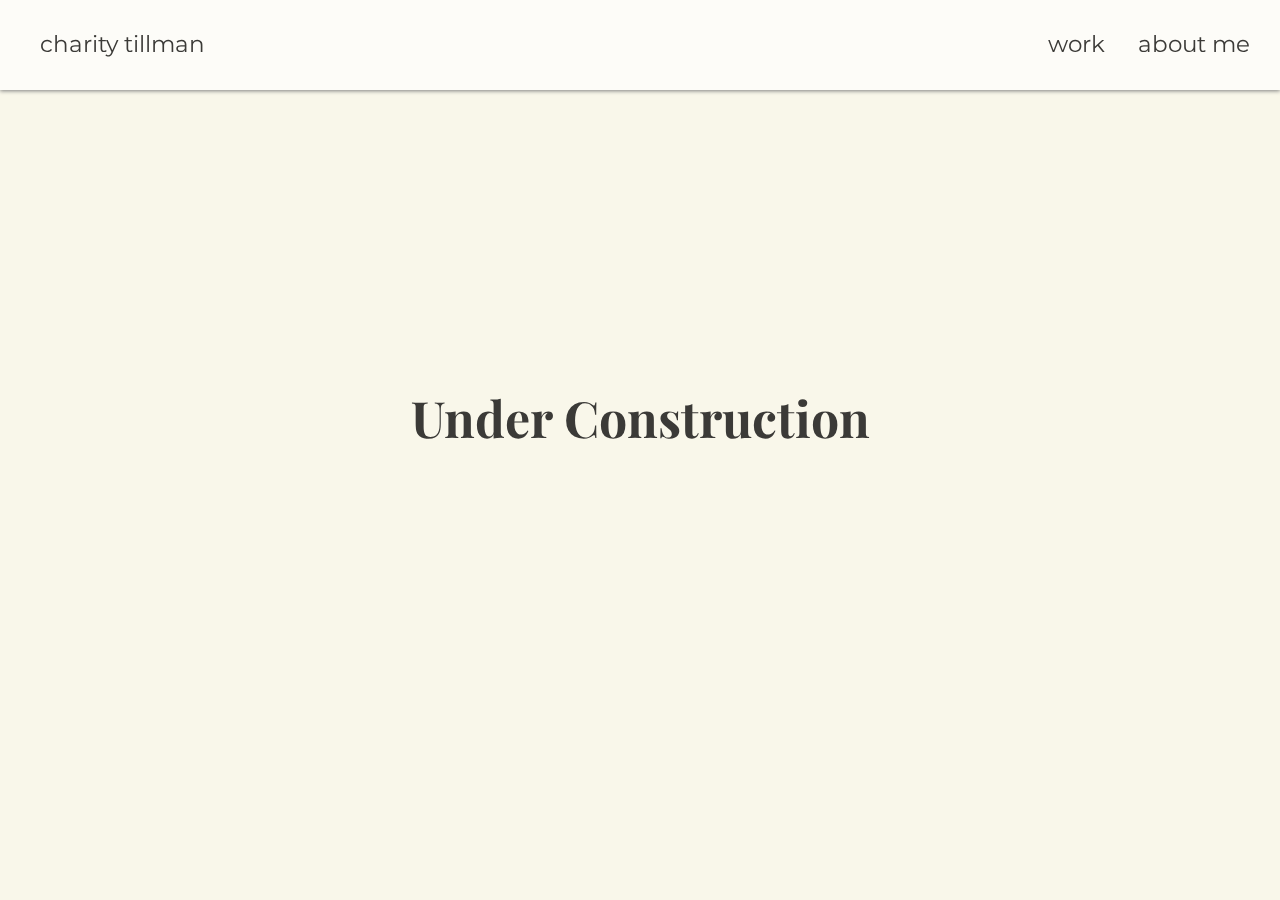
<file: port1.html>
<!DOCTYPE html>
<html lang="en-US">
    <head>
        <title>Charity Tillman</title>
        <link rel="stylesheet" type="text/css" href="style.css"/>
        <meta charset="utf-8">
        <!-- PlayFair Font-->
        <link rel="preconnect" href="https://fonts.googleapis.com">
        <link rel="preconnect" href="https://fonts.gstatic.com" crossorigin>
        <link href="https://fonts.googleapis.com/css2?family=Playfair+Display:wght@500&display=swap" rel="stylesheet">  
        <!--Montessera font-->
        <link rel="preconnect" href="https://fonts.googleapis.com">
        <link rel="preconnect" href="https://fonts.gstatic.com" crossorigin>
        <link href="https://fonts.googleapis.com/css2?family=Montserrat&display=swap" rel="stylesheet">
    </head>

    <body>
        <nav class="navbar">
            <div>
                <a class="name" href="index.html">charity tillman</a>
            </div>
            <div>
                <a class="work" href="index.html#work">work</a>
            </div>
            <div>
                <a class="about" href="aboutme.html">about me</a>
            </div>
        </nav>
        <h1 class="port1">
            Under Construction
        </h1>
    </body>
</html>
</file>
<file: style.css>
@charset "UTF-8";
body {
    background-color: #F9F7EA;
}

.intro {
    width: 1440px;
    height: 800px;
    /*background-color: #f0fff3;*/
}
/***** ANIMATION BUBBLES ******/
.animation-area {
    position: absolute;
    z-index:1;
    display: inline-block;
    bottom: -300px;
    animation-duration: 22s;
    animation-timing-function: linear;
    animation-delay: 0s;
    animation-iteration-count: infinite;
    animation-direction: normal;
    animation-fill-mode: none;
    animation-play-state: running;
    animation-name: animate, rotate; 
    opacity: 0;
}
.animation-areaTwo {
    position: absolute;
    z-index:1;
    display: inline-block;
    bottom: -300px;
    animation-duration: 22s;
    animation-timing-function: linear;
    animation-delay: 3s;
    animation-iteration-count: infinite;
    animation-direction: normal;
    animation-fill-mode: none;
    animation-play-state: running;
    animation-name: animate, rotateTwo; 
    opacity: 0;
}
.animation-areaFive {
    position: absolute;
    z-index:1;
    display: inline-block;
    bottom: -300px;
    animation-duration: 22s;
    animation-timing-function: linear;
    animation-delay: 6s;
    animation-iteration-count: infinite;
    animation-direction: normal;
    animation-fill-mode: none;
    animation-play-state: running;
    animation-name: animate, rotateFive; 
    opacity: 0;
}
img {
    padding: 50px;
}
.animation-area #two {
    bottom: -500px;
    animation-delay: 5s;
}
.animation-areaThree {
    position: absolute;
    z-index:1;
    display: inline-block;
    bottom: -300px;
    animation-duration: 22s;
    animation-timing-function: linear;
    animation-delay: 10s;
    animation-iteration-count: infinite;
    animation-direction: normal;
    animation-fill-mode: none;
    animation-play-state: running;
    animation-name: animate, rotateThree; 
    opacity: 0;
}
.animation-areaFour {
    position: absolute;
    opacity: 60%;
    animation-duration: 22s;
    animation-timing-function: linear;
    animation-delay: 15s;
    animation-iteration-count: infinite;
    animation-direction: normal;
    animation-fill-mode: none;
    animation-play-state: running;
    animation-name: animate, rotateTwo; 
    opacity: 0;
}

.animation-areaEight {
    position: absolute;
    opacity: 60%;
    animation-duration: 22s;
    animation-timing-function: linear;
    animation-delay: 18s;
    animation-iteration-count: infinite;
    animation-direction: normal;
    animation-fill-mode: none;
    animation-play-state: running;
    animation-name: animate, rotateEight; 
    opacity: 0;
}
@keyframes animate {
    from {bottom: -350px; opacity: .6}
    to {bottom:800px; opacity: .6}
}
@keyframes rotate {
    from {transform: rotate(10deg); opacity: .6}
    to {transform: rotate(-120deg); opacity: .6}
}
@keyframes rotateTwo {
    from {transform: rotate(0deg); opacity: .6}
    to {transform: rotate(-40deg); opacity: .6}
}
@keyframes rotateFive {
    from {transform: rotate(0deg); opacity: .6}
    to {transform: rotate(50deg); opacity: .6}
}
@keyframes rotateThree {
    from {transform: rotate(-160deg); opacity: .6}
    to {transform: rotate(-120deg); opacity: .6}
}
@keyframes rotateEight {
    from {transform: rotate(-110deg); opacity: .6}
    to {transform: rotate(-160deg); opacity: .6}
}




/****** INTRO TEXT ******/
.hello {
    /*color: #BCBEC0;*/
    color: #3B3A37;
    font-family: 'Playfair Display', serif;
    font-size: 90px;
    /*text-shadow: 4px 4px 5px #E0DFD3;*/
    text-shadow: 4px 4px 5px #F9F7EA; 
    position: relative;
    top: 400px;
    left: 100px;
    animation: mymove1 2s ease-out forwards;
    animation-iteration-count: 1;
    z-index: 5;
}

.entry-text {
    color: #3B3A37;
    opacity: 0;
    font-family: 'Montserrat', sans-serif;
    position: relative;
    top: 400px;
    left: 100px;
    font-size: 60px;
    text-shadow: 4px 4px 5px #F9F7EA; 
    animation: mymove2 2s ease-out forwards;
    animation-iteration-count: 1; 
    animation-delay: 1s; 
    z-index: 5;
}

.passion {
    color: #7A7973;
    font-family: 'Montserrat', sans-serif;
    position: relative;
    text-shadow: 4px 4px 5px #F9F7EA; 
    z-index: 5;
    font-size: 30px;
     top: 380px;
    left: 100px; 
    opacity: 0;
    animation: mymove3 .3s ease-out forwards;
    animation-iteration-count: 1; 
    animation-delay: 2.5s; 
}

.vd {
    color: #7A7973;
    font-family: 'Montserrat', sans-serif;
    position: relative;
    text-shadow: 4px 4px 5px #F9F7EA; 
    z-index: 5;
    font-size: 30px;
    top: 380px;
    padding: 5px;
    left: 98px;
    opacity: 0;
    animation: dissapear 3s;
    animation-iteration-count: infinte;
    /*animation: grow .5s ease-out forwards;
    animation-iteration-count: 1; */
    animation-delay: 3s; 
}
.UX {
    color: #7A7973;
    font-family: 'Montserrat', sans-serif;
    position: relative;
    text-shadow: 4px 4px 5px #F9F7EA; 
    z-index: 5;
    font-size: 30px;
    top: 380px;
    padding: 5px;
    left: 98px;
    opacity: 0;
    animation: dissapear 3s;
    animation-iteration-count: infinte;
    /*animation: grow .5s ease-out forwards;
    animation-iteration-count: 1; */
    animation-delay: 6s; 
}

@keyframes dissapear {
    from {opacity: 0;}
    to {opacity: 1;}
} 
@keyframes mymove1
{ 
    from {top:370px; opacity: 0;}
    to {top:400px; opacity: 1;}
}

@keyframes mymove2
{ 
    from {top:370px; opacity: 0;}
    to {top:400px; opacity: 1;}
}
@keyframes mymove3 {
    from {opacity: 0;}
    to {opacity: 1;}   
}

/**** PORTFOLIO ******/
.portfolio {
    display: grid;
    padding-top: 75px;
    grid-template-rows: repeat(2, 1fr);
    grid-template-columns: repeat(2, 1fr);
    grid-gap: 10px;
    z-index: 5;
    background-color: #F9F7EA;

}
.arrow { 
    z-index: 6;
    position: absolute; 
    left: 45%;
    top: 85%;
    opacity: 1;
    transition: all .2s ease-in-out; 
}
    
.shrink:hover { 
    transform: scale(0.9); 
    z-index: 3;
}
html { 
    scroll-behavior: smooth; 
  }
.container {
    max-width: auto;
    margin-top: 0px;
    margin-right: auto;
    margin-bottom: 0px;
    margin-left: auto;
    text-align: center;
    position: relative;
    display: flex;
    justify-content: center;
    align-items: center;
    z-index: 6;
    opacity: 1;
    background-color: #F9F7EA;
    transition: all .2s ease-in-out; 
}
.container-1 {
    padding-top: 100px;
    transition: all .2s ease-in-out; 
}

img.container{
    box-shadow: 0px 1px 4px grey;
}

/**** NAV BAR *****/
   
.navbar {
    height: 10%;
    width: 100%;
    background-color: #fdfcf8;
    position: fixed;
    text-decoration: none;
    top: 0px;
    right: 0px;
    left: 0px;
    z-index: 10;
    float: left;
    box-shadow: 0px 1px 4px grey;
    list-style-type: none;
    margin: 0;
    padding: 0;
    display: inline-block;

}
.name {
    font-family: 'Montserrat', sans-serif;
    position: relative;
    top: 30px;
    right: -30px; 
    font-size: 23px;
    color: #3B3A37;
    display: inline-block;
    font-weight: 200px;
    padding-bottom: 3px;
    padding-left: 10px;
}
.work {
    font-family: 'Montserrat', sans-serif;
    position: fixed;
    top: 30px;
    right: 175px; 
    font-size: 23px;
    color: #3B3A37;
    display: inline-block;
    font-weight: 200px;
    padding-bottom: 3px;
    padding-left: 10px;
  }
.about {
    font-family: 'Montserrat', sans-serif;
    position: fixed;
    top: 30px;
    right: 30px; 
    font-size: 23px;
    color: #3B3A37;
    display: inline-block;
    font-weight: 200px;
    padding-bottom: 3px;
    padding-left: 10px;
}

/*.name:hover {
    color: #93ca91;
    transition-duration: 1s;
  }*/
.navbar a:link {
    text-decoration: none;
    text-align: right;
  }
.navbar a::before {
    content: "";
    position: absolute;
    display: block;
    width: 100%;
    height: 2px;
    bottom: 0;
    right: -4px;
    /*background-color: #93ca91;*/
    background-color: #c6e3c5;
    transform: scaleX(0);
    transition: transform 0.5s ease;
}
.navbar a:hover::before {
    transform: scaleX(1);
  }


/***** ABOUT ME *****/
.aboutmegrid {
    display: grid;
    padding-top: 75px;
    grid-template-rows: repeat(2, 1fr);
    grid-template-columns: repeat(2, 1fr);
    grid-gap: 10px;
    z-index: 3;
    background-color: #F9F7EA;
}

.divabout1 {
    padding-top: 100px;
    padding-left: 130px;
    border-color: #3B3A37;
}
.about1 {
    font-family: 'Playfair Display', serif;
    color: #3B3A37;
    font-size: 50px;
    position: relative;
}
.about2-1{
    padding-top: 150px;
    font-family: 'Montserrat', serif;
    color: #3B3A37;
    font-size: 30px;
    position: relative;
}
.about2 {
    color: #3B3A37;
    font-family: 'Montserrat', sans-serif;
    position: relative;
    font-size: 20px;
}

.divabout2 {
    width: 80%;
    position: relative;
    line-height: 200%;
    padding-left: 40px;
}
/******PORT1 *******/
.port1 {
    text-align: center;
    top: 350px;
    font-family: 'Playfair Display', serif;
    color: #3B3A37;
    font-size: 50px;
    position: relative;
}

/******* HELPSPACE ******/
.title {
    position: relative;
    padding-top: 30px;
    font-family: 'Montserrat', sans-serif;
    color: #3B3A37;
    font-size: 50px;
    text-align: center;
}
.firstPhoto {
    padding-top: 30px;
    align-items: center;
}

.firstPhoto img {
    display: block;
    margin-left: auto;
    margin-right: auto;
    padding-top: 10px;
}

.workDes {
    font-family: 'Montserrat', sans-serif;
    color: #3B3A37;
    font-size: 25px;
    text-align: left;
    padding-left: 10%;
    padding-right: 10%;
}
.des {
    padding-left: 10px;
    padding-right: 10px;
}
</file>
